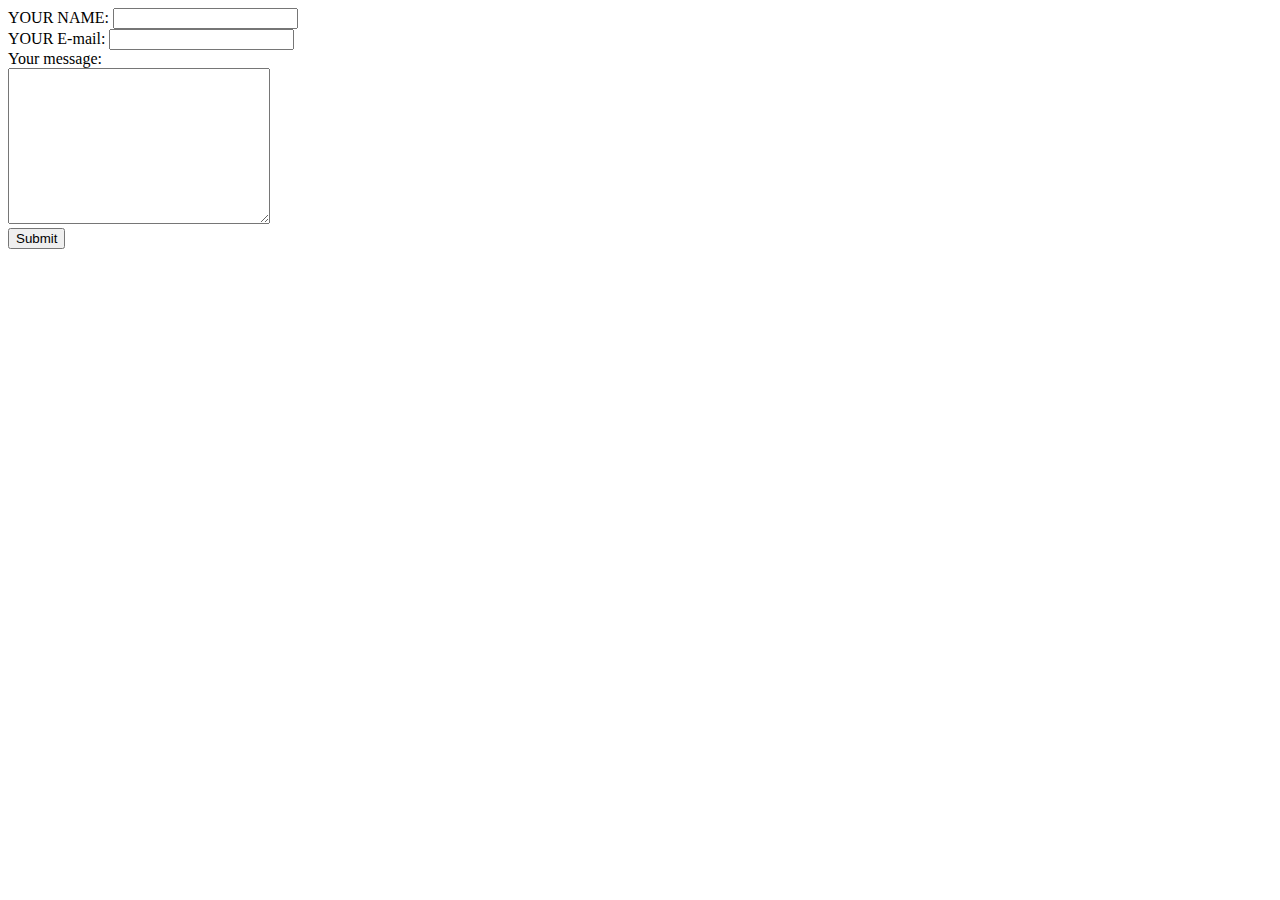
<file: contact-me.html>
<!DOCTYPE html>
<html lang="en">
<head>
    <meta charset="UTF-8">
    <meta http-equiv="X-UA-Compatible" content="IE=edge">
    <meta name="viewport" content="width=device-width, initial-scale=1.0">
    <title>CONTACT</title>
</head>
<body>
    <form action="mailto:abhishekkumar155626@gmail.com" method="post" enctype="text/plain">
   <label>YOUR NAME:</label>
    <input type="text" name="your name" id=""><br>
    <label >YOUR E-mail:</label>
    <input type="email" name="your E-mail" id=""><br>
    <label>Your message:</label><br>
    <textarea name="Your message" id="" cols="30" rows="10"></textarea><br>
    <input type="submit" name="">
    </form>
</body>
</html>
</file>
